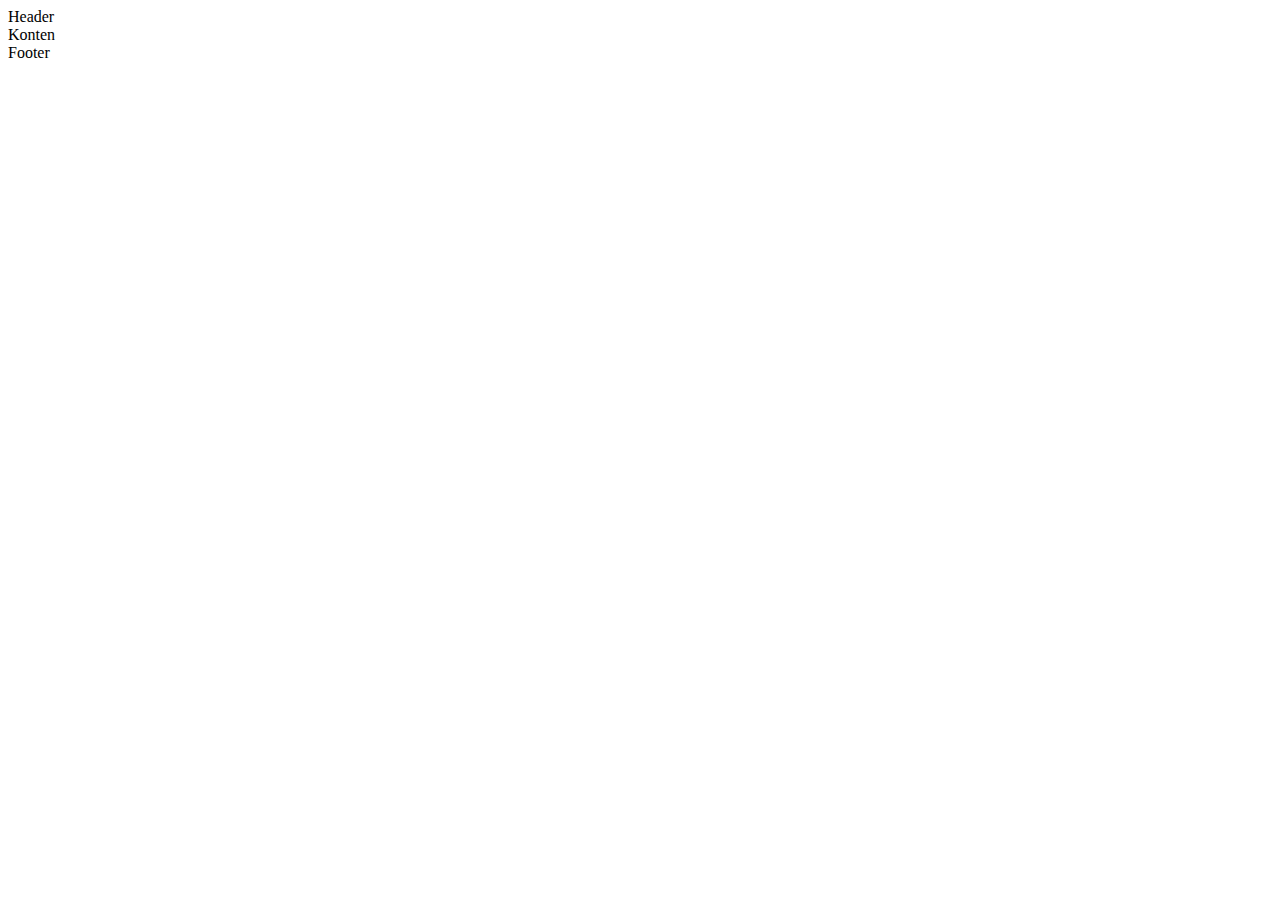
<file: Soal 2/index.html>
<!DOCTYPE html>
<html lang="en">
<head>
    <meta charset="UTF-8">
    <meta name="viewport" content="width=device-width, initial-scale=1.0">
    <title>Layout Responsif</title>
    <link rel="stylesheet" href="style.css">
</head>
<body>
    <header>Header</header>
    <main>Konten</main>
    <footer>Footer</footer>
</body>
</html>
</file>
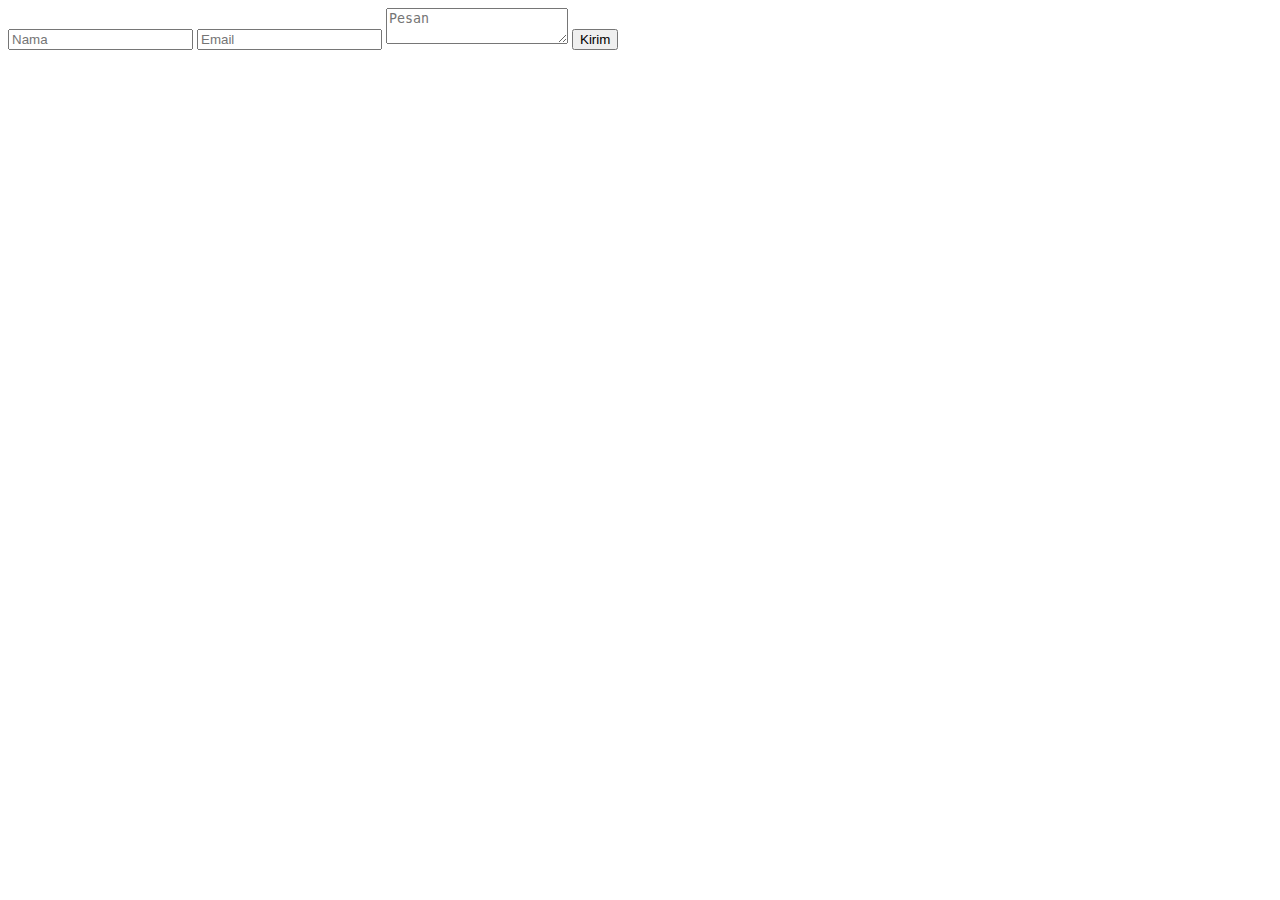
<file: Soal 4/index.html>
<!DOCTYPE html>
<html lang="en">
<head>
    <meta charset="UTF-8">
    <meta name="viewport" content="width=device-width, initial-scale=1.0">
    <title>Form Validation</title>
    <link rel="stylesheet" href="style.css">
</head>
<body>
    <form id="contactForm">
        <input type="text" id="name" placeholder="Nama">
        <input type="email" id="email" placeholder="Email">
        <textarea id="message" placeholder="Pesan"></textarea>
        <button type="submit">Kirim</button>
    </form>
    <p id="error"></p>
    <script src="script.js"></script>
</body>
</html>
</file>
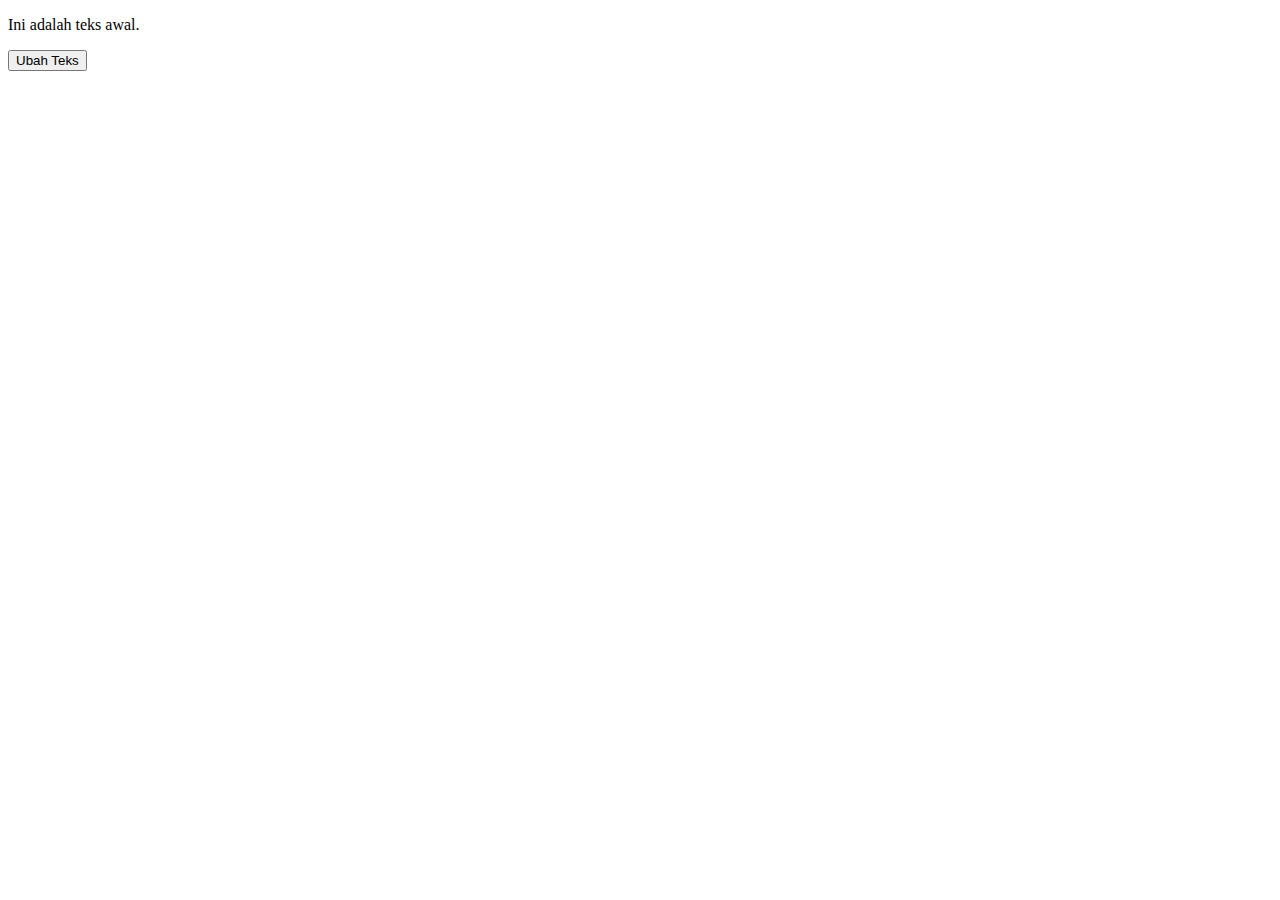
<file: Soal 5/index.html>
<!DOCTYPE html>
<html lang="en">
<head>
    <meta charset="UTF-8">
    <meta name="viewport" content="width=device-width, initial-scale=1.0">
    <title>Ubah Konten</title>
    <link rel="stylesheet" href="style.css">
</head>
<body>
    <p id="info">Ini adalah teks awal.</p>
    <button id="changeTextButton">Ubah Teks</button>
    <script src="script.js"></script>
</body>
</html>
</file>
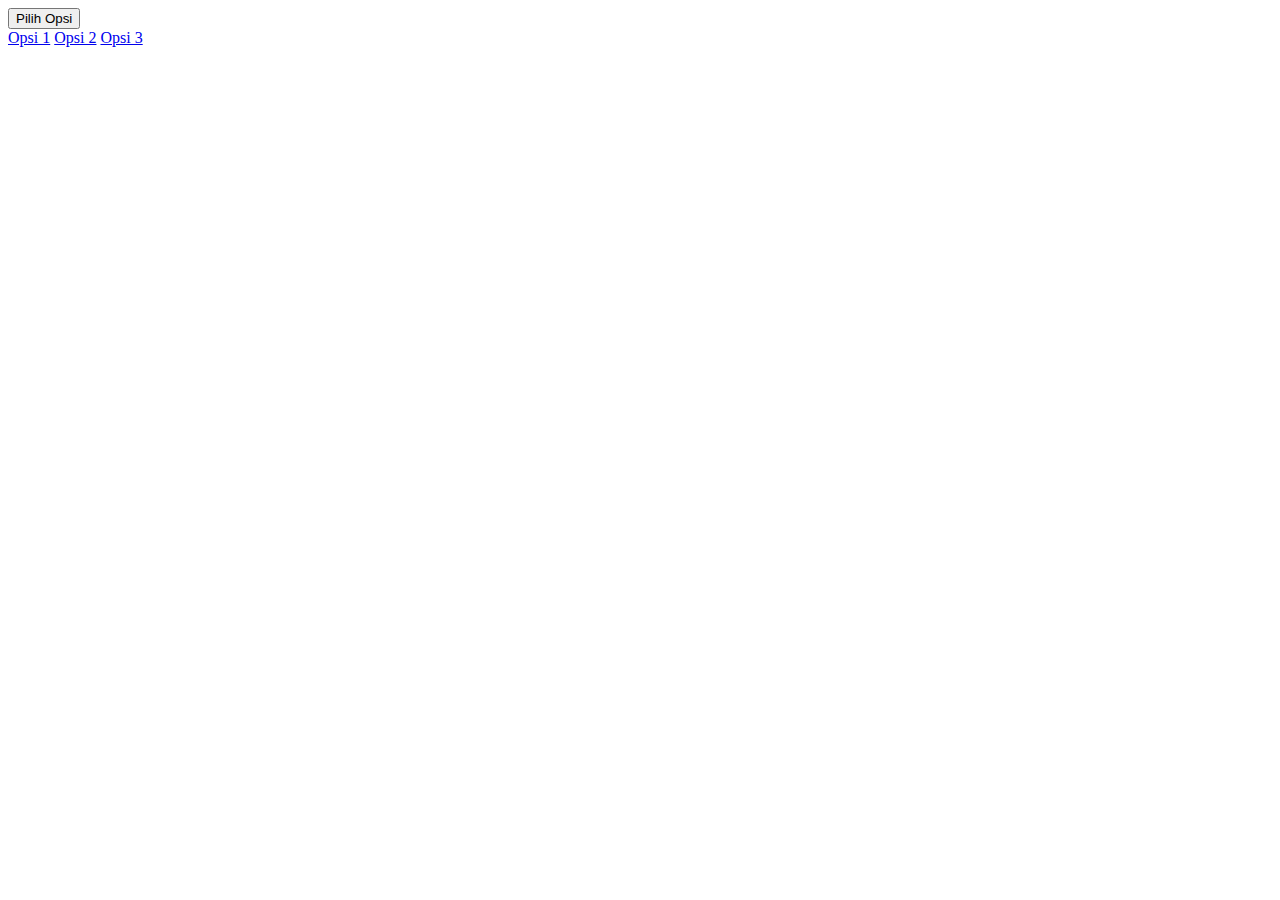
<file: Soal 9/index.html>
<!DOCTYPE html>
<html lang="en">
<head>
    <meta charset="UTF-8">
    <meta name="viewport" content="width=device-width, initial-scale=1.0">
    <title>Dropdown Menu</title>
    <link rel="stylesheet" href="style.css">
</head>
<body>
    <div class="dropdown">
        <button id="dropdownButton">Pilih Opsi</button>
        <div id="dropdownMenu" class="dropdown-content">
            <a href="#">Opsi 1</a>
            <a href="#">Opsi 2</a>
            <a href="#">Opsi 3</a>
        </div>
    </div>
    <script src="script.js"></script>
</body>
</html>
</file>
<file: Soal 2/style.css>
/* Tambahkan Flexbox styling untuk header, main, dan footer */
</file>
<file: Soal 4/style.css>
/* Tambahkan styling untuk form */
</file>
<file: Soal 5/style.css>
/* Tambahkan styling sesuai kebutuhan */
</file>
<file: Soal 9/style.css>
/* Tambahkan styling untuk dropdown dan sembunyikan konten dropdown secara default */
</file>
